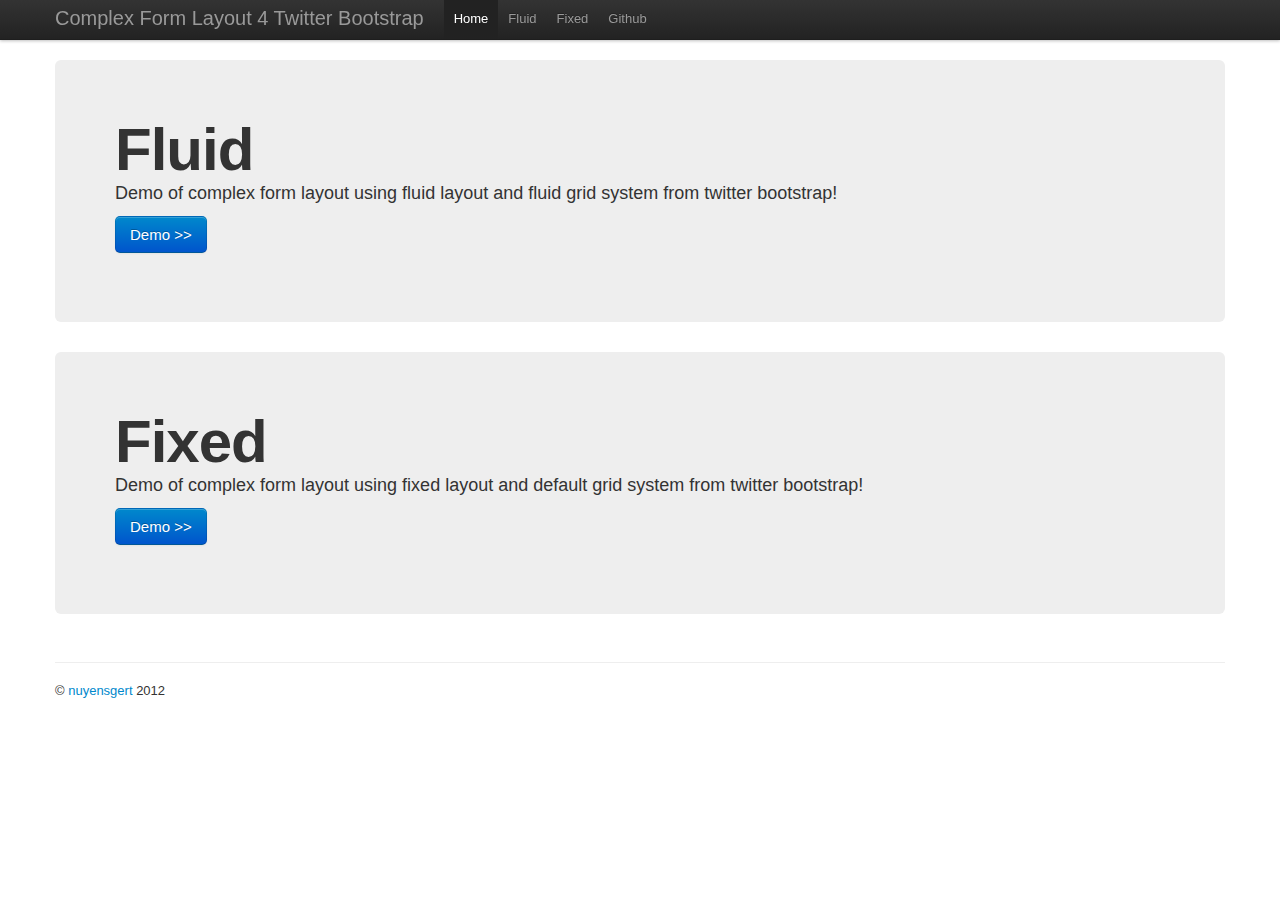
<file: src/index.html>
<!DOCTYPE html>
<html lang="en"><head><meta http-equiv="Content-Type" content="text/html; charset=UTF-8">
    <meta charset="utf-8">
    <title>Complex Form Layout</title>
    <meta name="viewport" content="width=device-width, initial-scale=1.0">
    <meta name="description" content="">
    <meta name="author" content="">

    <!-- Le styles -->
    <link href="./assets/css/bootstrap.css" rel="stylesheet">
    <style type="text/css">
      body {
        padding-top: 60px;
        padding-bottom: 40px;
      }
      .sidebar-nav {
        padding: 9px 0;
      }
    </style>
    <link href="./assets/css/bootstrap-responsive.css" rel="stylesheet">

    <!-- Le HTML5 shim, for IE6-8 support of HTML5 elements -->
    <!--[if lt IE 9]>
      <script src="http://html5shim.googlecode.com/svn/trunk/html5.js"></script>
    <![endif]-->

    <!-- Le fav and touch icons -->
    <link rel="shortcut icon" href="./assets/ico/favicon.ico">
  </head>

  <body>

    <div class="navbar navbar-fixed-top">
      <div class="navbar-inner">
        <div class="container">
          <a class="btn btn-navbar" data-toggle="collapse" data-target=".nav-collapse">
            <span class="icon-bar"></span>
            <span class="icon-bar"></span>
            <span class="icon-bar"></span>
          </a>
          <a class="brand" href="./index.html">Complex Form Layout 4 Twitter Bootstrap</a>
          <div class="nav-collapse">
            <ul class="nav">
			  <li class="active"><a href="./index.html">Home</a></li>
              <li><a href="./fluid.html">Fluid</a></li>
			  <li><a href="./fixed.html">Fixed</a></li>
              <li><a href="https://github.com/gertn/" target="_blank">Github</a></li>
            </ul>
          </div><!--/.nav-collapse -->
        </div>
      </div>
    </div>

    <div class="container">
      <div class="row">
		<div class="span12">
          <div class="hero-unit">
            <h1>Fluid</h1>
			<p>Demo of complex form layout using fluid layout and fluid grid system from twitter bootstrap!</p>
			<p><a class="btn btn-primary btn-large" href="./fluid.html">Demo >></a></p>
          </div>
        </div><!--/span-->
        <div class="span12">
          <div class="hero-unit">
            <h1>Fixed</h1>
			<p>Demo of complex form layout using fixed layout and default grid system from twitter bootstrap!</p>
			<p><a class="btn btn-primary btn-large" href="./fixed.html">Demo >></a></p>
          </div>
        </div><!--/span-->
      </div><!--/row-->

      <hr>

      <footer>
        <p>© <a href="http://nuyensgert.be/" target="_blank">nuyensgert</a> 2012</p>
      </footer>

    </div><!--/.fluid-container-->

    <!-- Le javascript
    ================================================== -->
    <!-- Placed at the end of the document so the pages load faster -->
    <script src="./assets/js/jquery-1.7.1.js"></script>
    <script src="./assets/js/bootstrap-transition.js"></script>
    <script src="./assets/js/bootstrap-alert.js"></script>
    <script src="./assets/js/bootstrap-modal.js"></script>
    <script src="./assets/js/bootstrap-dropdown.js"></script>
    <script src="./assets/js/bootstrap-scrollspy.js"></script>
    <script src="./assets/js/bootstrap-tab.js"></script>
    <script src="./assets/js/bootstrap-tooltip.js"></script>
    <script src="./assets/js/bootstrap-popover.js"></script>
    <script src="./assets/js/bootstrap-button.js"></script>
    <script src="./assets/js/bootstrap-collapse.js"></script>
    <script src="./assets/js/bootstrap-carousel.js"></script>
    <script src="./assets/js/bootstrap-typeahead.js"></script>

  

</body></html>
</file>
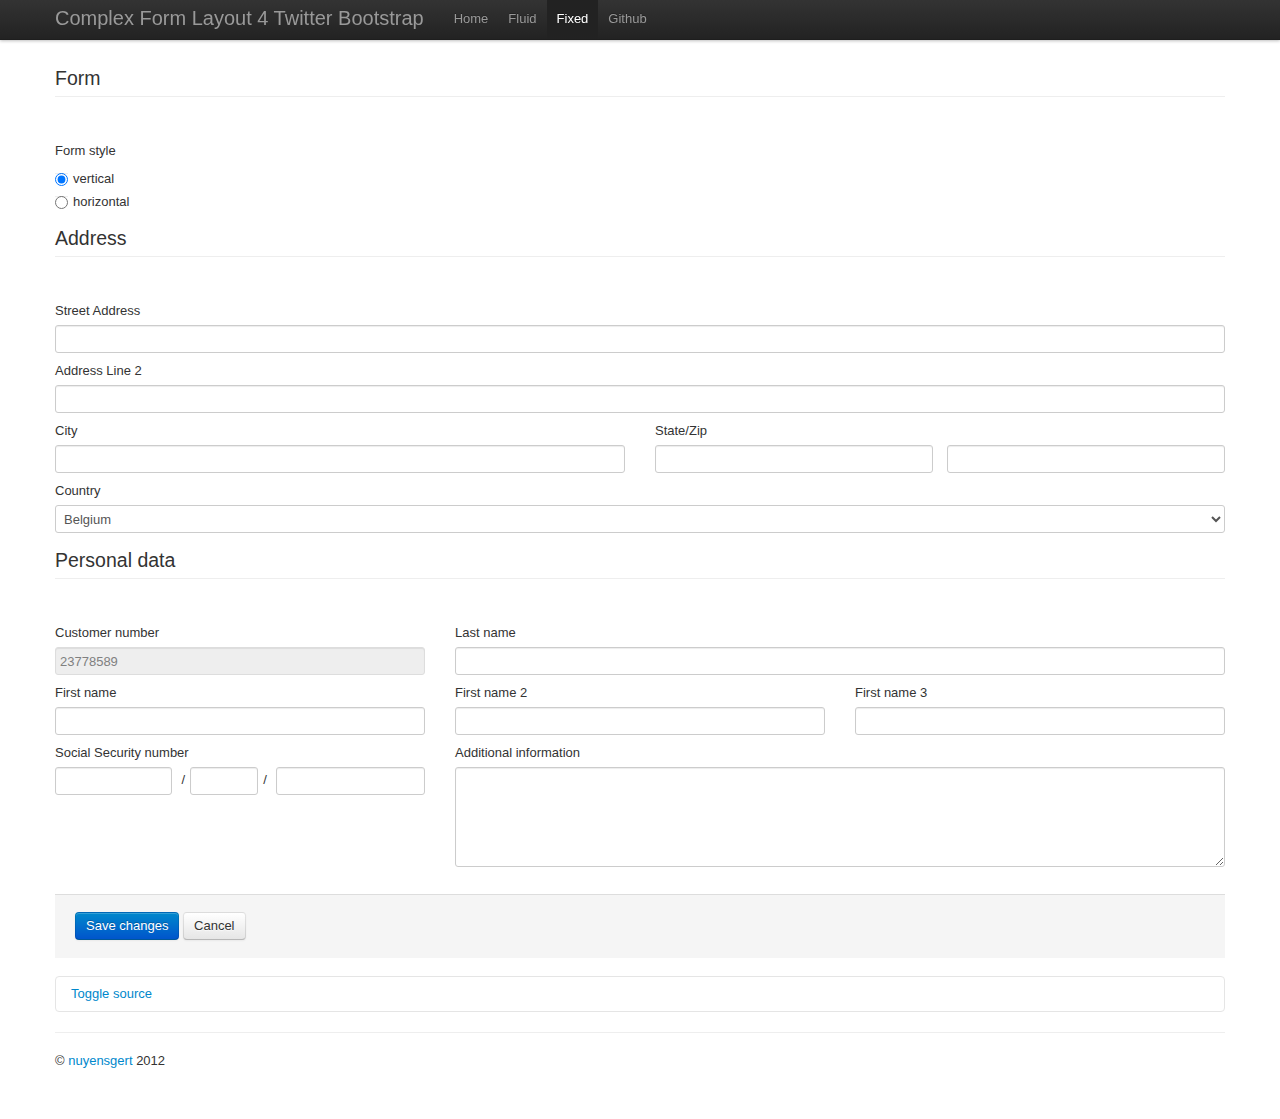
<file: src/fixed.html>
<!DOCTYPE html>
<html lang="en">
<head><meta http-equiv="Content-Type" content="text/html; charset=UTF-8">
	<meta charset="utf-8">
	<title>Complex Form Layout</title>
	<meta name="viewport" content="width=device-width, initial-scale=1.0">
	<meta name="description" content="">
	<meta name="author" content="">
	
	<link href="./assets/css/jquery-ui-1.8.16.custom.css" rel="stylesheet">
	<link href="./assets/css/bootstrap.css" rel="stylesheet">
	<style type="text/css">
	 body {
	   padding-top: 60px;
	   padding-bottom: 40px;
	 }
	</style>
   	<link href="./assets/css/bootstrap-responsive.css" rel="stylesheet">
	<link href="./assets/css/cfl4tb.css" rel="stylesheet">
	<link href="./assets/css/prettify.css" rel="stylesheet">

	<!-- Le HTML5 shim, for IE6-8 support of HTML5 elements -->
	<!--[if lt IE 9]>
	  <script src="http://html5shim.googlecode.com/svn/trunk/html5.js"></script>
	<![endif]-->

  	<link rel="shortcut icon" href="./assets/ico/favicon.ico">
</head>

  <body>

    <div class="navbar navbar-fixed-top">
      <div class="navbar-inner">
        <div class="container">
          <a class="btn btn-navbar" data-toggle="collapse" data-target=".nav-collapse">
            <span class="icon-bar"></span>
            <span class="icon-bar"></span>
            <span class="icon-bar"></span>
          </a>
          <a class="brand" href="./index.html">Complex Form Layout 4 Twitter Bootstrap</a>
          <div class="nav-collapse">
            <ul class="nav">
			  <li><a href="./index.html">Home</a></li>
              <li><a href="./fluid.html">Fluid</a></li>
			  <li class="active"><a href="./fixed.html">Fixed</a></li>
              <li><a href="https://github.com/gertn/" target="_blank">Github</a></li>
            </ul>
          </div><!--/.nav-collapse -->
        </div>
      </div>
    </div>

<div class="container">
<div class="row">
<div id="formExamplePanel" class="span12">
<form id="formExample" class="form-vertical cfl" action="">
<fieldset>
	<legend>Form</legend>
	<div class="row cfl_top">
		<div class="span12">
			<div class="control-group">
				<label class="control-label">Form style</label>
				<div class="controls">
				  <label class="radio">
					<input type="radio" name="formLayout" id="formLayoutVertical" value="form-vertical" checked>
					vertical
				  </label>
				  <label class="radio">
					<input type="radio" name="formLayout" id="formLayoutHorizontal" value="form-horizontal">
					horizontal
				  </label>
				</div>
			</div>
		 </div>
 	</div>
</fieldset>
<fieldset>
	<legend>Address</legend>
	<div class="row cfl_top">
		<div class="span12">
			<div class="control-group">
				<label class="control-label" for="street_address">Street Address</label>
				<div class="controls">
					<input type="text" id="street_address">
				</div>
			</div>
		</div>
	</div>
	<div class="row">
		<div class="span12">
			<div class="control-group">
				<label class="control-label" for="address_line2">Address Line 2</label>
				<div class="controls">
					<input type="text" id="address_line2">
				</div>
			</div>
		</div>
	</div>
	<div class="row">
		<div class="span6">
			<div class="control-group">
				<label class="control-label" for="city">City</label>
				<div class="controls">
					<input type="text" id="city">
				</div>
			</div>
		</div>
		<div class="span6">
			<div class="control-group">
				<label class="control-label" for="state">State/Zip</label>
				<div class="controls multi">
					<input class="span6" type="text" id="state">
					<input class="span6" type="text" id="zip">
				</div>
			</div>
		</div>
	</div>
	<div class="row">
		<div class="span12">
			<div class="control-group">
				<label class="control-label" for="country">Country</label>
				<div class="controls">
					<select id="country">
					  <option>Belgium</option>
					  <option>France</option>
					  <option>Germany</option>
					  <option>Italy</option>
					  <option>Spain</option>
				   </select>
				</div>
			</div>
		</div>
	</div>
</fieldset>
<fieldset>
	<legend>Personal data</legend>
	<div class="row cfl_top">
		<div class="span4">
			<div class="control-group">
				<label class="control-label" for="customer_number">Customer number</label>
				<div class="controls">
					<input type="text" id="customer_number" readonly value="23778589">
				</div>
			</div>
		</div>
		<div class="span8">
			<div class="control-group">
				<label class="control-label" for="last_name">Last name</label>
				<div class="controls">
					<input type="text" id="last_name">
				</div>
			</div>
		</div>
	</div>
	<div class="row">
		<div class="span4">
			<div class="control-group">
				<label class="control-label" for="first_name">First name</label>
				<div class="controls">
					<input type="text" id="first_name">
				</div>
			</div>
		</div>
		<div class="span4">
			<div class="control-group">
				<label class="control-label" for="first_name_2">First name 2</label>
				<div class="controls">
					<input type="text" id="first_name_2">
				</div>
			</div>
		</div>
		<div class="span4">
			<div class="control-group">
				<label class="control-label" for="first_name_2">First name 3</label>
				<div class="controls">
					<input type="text" id="first_name_3">
				</div>
			</div>
		</div>
	</div>
	<div class="row">
		<div class="span4">
			<div class="control-group">
				<label class="control-label" for="ss_nr_1">Social Security number</label>
				<div class="controls multi">
					<input class="span4" type="text" id="ss_nr_1">
					<span class="span3">
						<span class="prepend">/</span>
						<input type="text" id="ss_nr_2">
						<span class="append">/</span>
					</span>
					<input class="span5" type="text" id="ss_nr_3">
				</div>
			</div>
		</div>
		<div class="span8">
			<div class="control-group">
				<label class="control-label" for="additinal_info">Additional information</label>
				<div class="controls">
					<textarea id="additinal_info" cols="1" rows="5"></textarea>
				</div>
			</div>
		</div>
	</div>
</fieldset>
<div class="form-actions">
	<button type="submit" class="btn btn-primary">Save changes</button>
	<button class="btn">Cancel</button>
</div>
</form>
<div id="sourcePanel">
	<div class="accordion-group">
        <div class="accordion-heading">
            <a class="accordion-toggle" data-toggle="collapse" data-parent="#accordion2" href="#collapseOne">
                Toggle source
            </a>
        </div>
        <div id="collapseOne" class="accordion-body collapse">
            <div id="source" class="accordion-inner"></div>
        </div>
    </div>
</div>
</div><!--/span-->
</div><!--/row-->

<hr>

<footer>
  <p>© <a href="http://nuyensgert.be/" target="_blank">nuyensgert</a> 2012</p>
</footer>

</div><!--/.fluid-container-->

    <!-- Le javascript
    ================================================== -->
    <!-- Placed at the end of the document so the pages load faster -->
<script src="./assets/js/jquery-1.7.1.js"></script>
<script src="./assets/js/jquery-ui-1.8.18.custom.min.js"></script>
<script src="./assets/js/bootstrap-transition.js"></script>
<script src="./assets/js/bootstrap-alert.js"></script>
<script src="./assets/js/bootstrap-modal.js"></script>
<script src="./assets/js/bootstrap-dropdown.js"></script>
<script src="./assets/js/bootstrap-scrollspy.js"></script>
<script src="./assets/js/bootstrap-tab.js"></script>
<script src="./assets/js/bootstrap-tooltip.js"></script>
<script src="./assets/js/bootstrap-popover.js"></script>
<script src="./assets/js/bootstrap-button.js"></script>
<script src="./assets/js/bootstrap-collapse.js"></script>
<script src="./assets/js/bootstrap-carousel.js"></script>
<script src="./assets/js/bootstrap-typeahead.js"></script>
<script src="./assets/js/prettify.js"></script>
<script>
	$('input.date-picker').datepicker({
			showOn: 'button',
			buttonImage: "./assets/img/datepicker.gif",
			buttonImageOnly: true
	 }).next(".ui-datepicker-trigger").addClass('add-on last');
	 
	 $("input[name='formLayout']").change(function() {
		 $("#formExample").removeClass("form-horizontal form-vertical").addClass($("input[name='formLayout']:checked").val())
	 });
	 $("#source").html("<pre class='prettyprint linenums' />");
	 $("#source pre").text($.trim($("#formExamplePanel").html()));
	 prettyPrint();
</script>

</body></html>
</file>
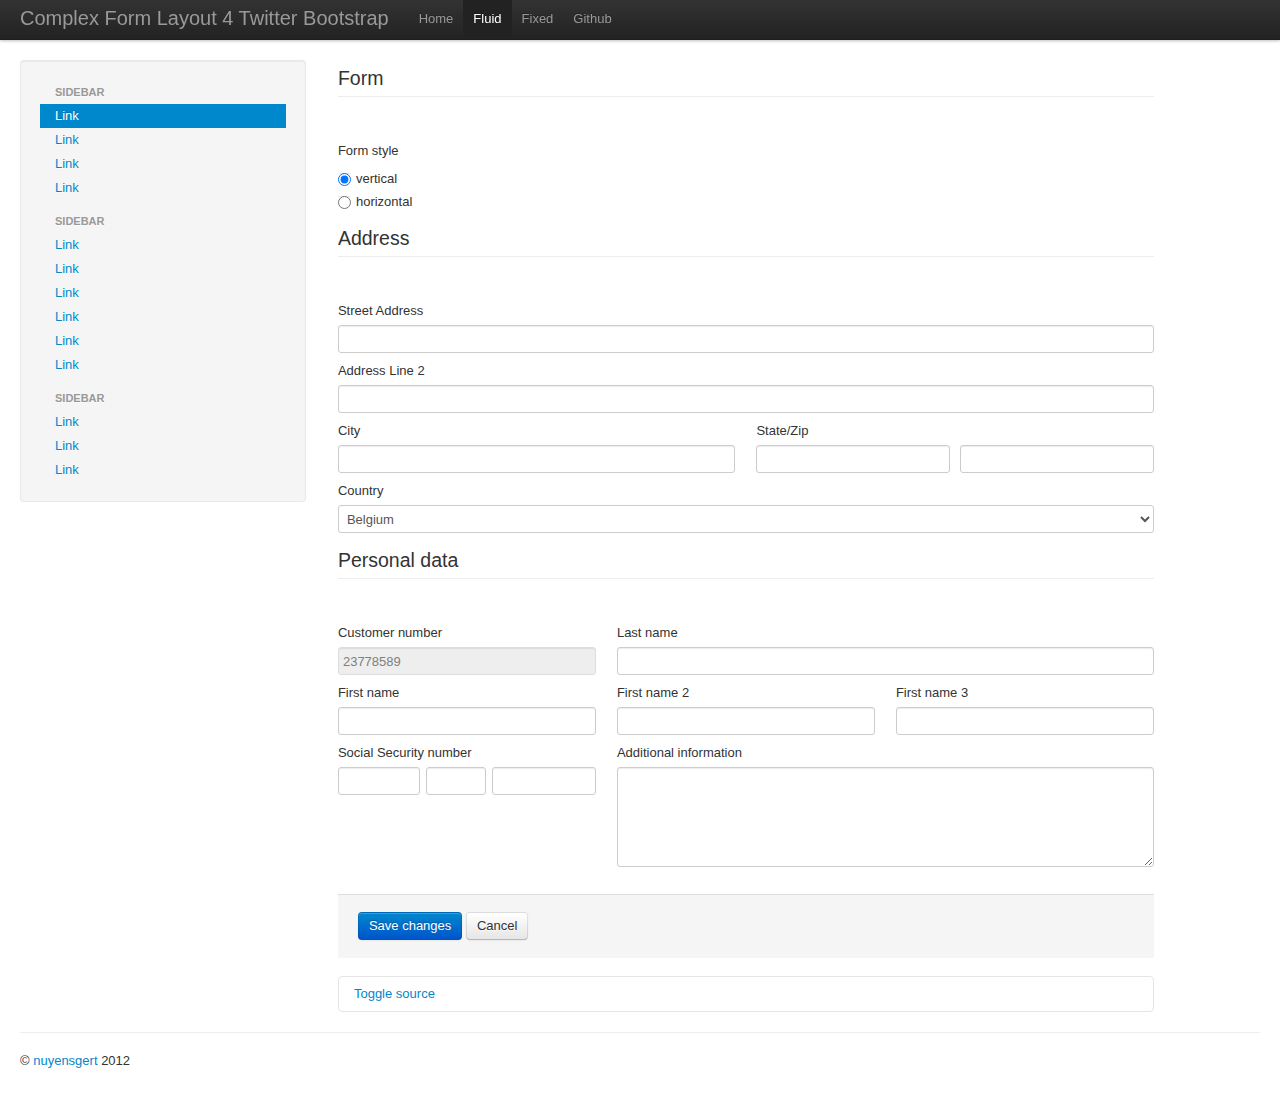
<file: src/fluid.html>
<!DOCTYPE html>
<html lang="en">
<head><meta http-equiv="Content-Type" content="text/html; charset=UTF-8">
	<meta charset="utf-8">
	<title>Complex Form Layout</title>
	<meta name="viewport" content="width=device-width, initial-scale=1.0">
	<meta name="description" content="">
	<meta name="author" content="">
	
	<link href="./assets/css/jquery-ui-1.8.16.custom.css" rel="stylesheet">
	<link href="./assets/css/bootstrap.css" rel="stylesheet">
	<style type="text/css">
	 body {
	   padding-top: 60px;
	   padding-bottom: 40px;
	 }
	</style>
   	<link href="./assets/css/bootstrap-responsive.css" rel="stylesheet">
	<link href="./assets/css/cfl4tb.css" rel="stylesheet">
	<link href="./assets/css/prettify.css" rel="stylesheet">

	<!-- Le HTML5 shim, for IE6-8 support of HTML5 elements -->
	<!--[if lt IE 9]>
	  <script src="http://html5shim.googlecode.com/svn/trunk/html5.js"></script>
	<![endif]-->

  	<link rel="shortcut icon" href="./assets/ico/favicon.ico">
</head>
<body>
<div class="navbar navbar-fixed-top">
  <div class="navbar-inner">
    <div class="container-fluid">
      <a class="btn btn-navbar" data-toggle="collapse" data-target=".nav-collapse">
        <span class="icon-bar"></span>
        <span class="icon-bar"></span>
        <span class="icon-bar"></span>
      </a>
      <a class="brand" href="./index.html">Complex Form Layout 4 Twitter Bootstrap</a>
      <div class="nav-collapse">
        <ul class="nav">
 			<li><a href="./index.html">Home</a></li>
          	<li class="active"><a href="./fluid.html">Fluid</a></li>
  			<li><a href="./fixed.html">Fixed</a></li>
          	<li><a href="https://github.com/gertn/" target="_blank">Github</a></li>
        </ul>
      </div><!--/.nav-collapse -->
    </div>
  </div>
</div>

<div class="container-fluid">
<div class="row-fluid">
<div class="span3">
  <div class="well sidebar-nav">
    <ul class="nav nav-list">
      <li class="nav-header">Sidebar</li>
      <li class="active"><a href="#">Link</a></li>
      <li><a href="#">Link</a></li>
      <li><a href="#">Link</a></li>
      <li><a href="#">Link</a></li>
      <li class="nav-header">Sidebar</li>
      <li><a href="#">Link</a></li>
      <li><a href="#">Link</a></li>
      <li><a href="#">Link</a></li>
      <li><a href="#">Link</a></li>
      <li><a href="#">Link</a></li>
      <li><a href="#">Link</a></li>
      <li class="nav-header">Sidebar</li>
      <li><a href="#">Link</a></li>
      <li><a href="#">Link</a></li>
      <li><a href="#">Link</a></li>
    </ul>
  </div><!--/.well -->
</div>
 <div id="formExamplePanel" class="span8">
<form id="formExample" class="form-vertical cfl" action="">
<fieldset>
	<legend>Form</legend>
	<div class="row-fluid cfl_top">
		<div class="span12">
			<div class="control-group">
				<label class="control-label">Form style</label>
				<div class="controls">
				  <label class="radio">
					<input type="radio" name="formLayout" id="formLayoutVertical" value="form-vertical" checked>
					vertical
				  </label>
				  <label class="radio">
					<input type="radio" name="formLayout" id="formLayoutHorizontal" value="form-horizontal">
					horizontal
				  </label>
				</div>
			</div>
		 </div>
 	</div>
</fieldset>
<fieldset>
	<legend>Address</legend>
	<div class="row-fluid cfl_top">
		<div class="span12">
			<div class="control-group">
				<label class="control-label" for="street_address">Street Address</label>
				<div class="controls">
					<input type="text" id="street_address">
				</div>
			</div>
		</div>
	</div>
	<div class="row-fluid">
		<div class="span12">
			<div class="control-group">
				<label class="control-label" for="address_line2">Address Line 2</label>
				<div class="controls">
					<input type="text" id="address_line2">
				</div>
			</div>
		</div>
	</div>
	<div class="row-fluid">
		<div class="span6">
			<div class="control-group">
				<label class="control-label" for="city">City</label>
				<div class="controls">
					<input type="text" id="city">
				</div>
			</div>
		</div>
		<div class="span6">
			<div class="control-group">
				<label class="control-label" for="state">State/Zip</label>
				<div class="controls clf-controls-fluid">
					<div class="span6">
						<input type="text" id="state">
					</div>
					<div class="span6">
						<input type="text" id="zip">
					</div>
				</div>
			</div>
		</div>
	</div>
	<div class="row-fluid">
		<div class="span12">
			<div class="control-group">
				<label class="control-label" for="country">Country</label>
				<div class="controls">
					<select id="country">
					  <option>Belgium</option>
					  <option>France</option>
					  <option>Germany</option>
					  <option>Italy</option>
					  <option>Spain</option>
				   </select>
				</div>
			</div>
		</div>
	</div>
</fieldset>
<fieldset>
	<legend>Personal data</legend>
	<div class="row-fluid cfl_top">
		<div class="span4">
			<div class="control-group">
				<label class="control-label" for="customer_number">Customer number</label>
				<div class="controls">
					<input type="text" id="customer_number" readonly value="23778589">
				</div>
			</div>
		</div>
		<div class="span8">
			<div class="control-group">
				<label class="control-label" for="last_name">Last name</label>
				<div class="controls">
					<input type="text" id="last_name">
				</div>
			</div>
		</div>
	</div>
	<div class="row-fluid">
		<div class="span4">
			<div class="control-group">
				<label class="control-label" for="first_name">First name</label>
				<div class="controls">
					<input type="text" id="first_name">
				</div>
			</div>
		</div>
		<div class="span4">
			<div class="control-group">
				<label class="control-label" for="first_name_2">First name 2</label>
				<div class="controls">
					<input type="text" id="first_name_2">
				</div>
			</div>
		</div>
		<div class="span4">
			<div class="control-group">
				<label class="control-label" for="first_name_2">First name 3</label>
				<div class="controls">
					<input type="text" id="first_name_3">
				</div>
			</div>
		</div>
	</div>
	<div class="row-fluid">
		<div class="span4">
			<div class="control-group">
				<label class="control-label" for="ss_nr_1">Social Security number</label>
				<div class="controls clf-controls-fluid">
					<div class="span4">
						<input type="text" id="ss_nr_1">
					</div>
					<div class="span3">
						<input type="text" id="ss_nr_2">
					</div>
					<div class="span5">
						<input type="text" id="ss_nr_3">
					</div>
				</div>
			</div>
		</div>
		<div class="span8">
			<div class="control-group">
				<label class="control-label" for="additinal_info">Additional information</label>
				<div class="controls">
					<textarea id="additinal_info" cols="1" rows="5"></textarea>
				</div>
			</div>
		</div>
	</div>
</fieldset>
<div class="form-actions">
	<button type="submit" class="btn btn-primary">Save changes</button>
	<button class="btn">Cancel</button>
</div>
</form>
<div id="sourcePanel">
	<div class="accordion-group">
        <div class="accordion-heading">
            <a class="accordion-toggle" data-toggle="collapse" data-parent="#accordion2" href="#collapseOne">
                Toggle source
            </a>
        </div>
        <div id="collapseOne" class="accordion-body collapse">
            <div id="source" class="accordion-inner"></div>
        </div>
    </div>
</div>
</div><!--/span-->
</div><!--/row-->

<hr>

<footer>
  <p>© <a href="http://nuyensgert.be/" target="_blank">nuyensgert</a> 2012</p>
</footer>

</div><!--/.fluid-container-->

   <!-- Le javascript
   ================================================== -->
   <!-- Placed at the end of the document so the pages load faster -->
<script src="./assets/js/jquery-1.7.1.js"></script>
<script src="./assets/js/jquery-ui-1.8.18.custom.min.js"></script>
<script src="./assets/js/bootstrap-transition.js"></script>
<script src="./assets/js/bootstrap-alert.js"></script>
<script src="./assets/js/bootstrap-modal.js"></script>
<script src="./assets/js/bootstrap-dropdown.js"></script>
<script src="./assets/js/bootstrap-scrollspy.js"></script>
<script src="./assets/js/bootstrap-tab.js"></script>
<script src="./assets/js/bootstrap-tooltip.js"></script>
<script src="./assets/js/bootstrap-popover.js"></script>
<script src="./assets/js/bootstrap-button.js"></script>
<script src="./assets/js/bootstrap-collapse.js"></script>
<script src="./assets/js/bootstrap-carousel.js"></script>
<script src="./assets/js/bootstrap-typeahead.js"></script>
<script src="./assets/js/prettify.js"></script>
<script>
	$('input.date-picker').datepicker({
			showOn: 'button',
			buttonImage: "./assets/img/datepicker.gif",
			buttonImageOnly: true
	 }).next(".ui-datepicker-trigger").addClass('add-on last');
	 
	 $("input[name='formLayout']").change(function() {
		 $("#formExample").removeClass("form-horizontal form-vertical").addClass($("input[name='formLayout']:checked").val())
	 });
	 $("#source").html("<pre class='prettyprint linenums' />");
	 $("#source pre").text($.trim($("#formExamplePanel").html()));
	 prettyPrint();
</script>
  

</body></html>
</file>
<file: src/assets/css/cfl4tb.css>
.form-vertical.cfl select,.form-horizontal.cfl select,.form-vertical.cfl input[type="text"],.form-horizontal.cfl input[type="text"],.form-vertical.cfl input[type="password"],.form-horizontal.cfl input[type="password"],.form-vertical.cfl textarea,.form-horizontal.cfl textarea{display:block;width:100%;}
.form-vertical.cfl input[type="text"],.form-horizontal.cfl input[type="text"],.form-vertical.cfl input[type="password"],.form-horizontal.cfl input[type="password"],.form-vertical.cfl textarea,.form-horizontal.cfl textarea{width:100%;}
.form-vertical.cfl .input-append,.form-horizontal.cfl .input-append,.form-vertical.cfl .input-prepend,.form-horizontal.cfl .input-prepend{position:relative;display:block;}
.form-vertical.cfl .input-append,.form-horizontal.cfl .input-append{margin-right:20px;padding-right:6px;}
.form-vertical.cfl .input-prepend,.form-horizontal.cfl .input-prepend{margin-left:20px;padding-left:6px;}
.form-vertical.cfl .input-append .last,.form-horizontal.cfl .input-append .last{position:absolute;bottom:0;right:0;margin-right:-20px;}
.form-vertical.cfl .input-prepend .first,.form-horizontal.cfl .input-prepend .first{position:absolute;bottom:0;left:0;margin-left:-20px;}
.form-vertical.cfl .input-append.dbl,.form-horizontal.cfl .input-append.dbl{margin-right:40px;}
.form-vertical.cfl .input-prepend.dbl,.form-horizontal.cfl .input-prepend.dbl{margin-left:40px;}
.form-vertical.cfl .input-append.dbl .add-on.last,.form-horizontal.cfl .input-append.dbl .add-on.last{margin-right:-40px;width:36px;}
.form-vertical.cfl .input-prepend.dbl .add-on.first,.form-horizontal.cfl .input-prepend.dbl .add-on.first{margin-left:-40px;width:36px;}
.form-vertical.cfl .input-append.dbl .btn.last,.form-horizontal.cfl .input-append.dbl .btn.last{margin-right:-40px;width:48px;}
.form-vertical.cfl .input-prepend.dbl .btn.first,.form-horizontal.cfl .input-prepend.dbl .btn.first{margin-left:-40px;width:48px;}
.form-vertical.cfl .multi,.form-horizontal.cfl .multi{width:100%;*zoom:1;}
.form-vertical.cfl .multi:before,.form-horizontal.cfl .multi:before,.form-vertical.cfl .multi:after,.form-horizontal.cfl .multi:after{display:table;content:"";}
.form-vertical.cfl .multi:after,.form-horizontal.cfl .multi:after{clear:both;}
.form-vertical.cfl .multi>[class*="span"],.form-horizontal.cfl .multi>[class*="span"]{float:left;margin-left:2.564102564%;}
.form-vertical.cfl .multi>[class*="span"]:first-child,.form-horizontal.cfl .multi>[class*="span"]:first-child{margin-left:0;}
.form-vertical.cfl .multi>span[class*="span"],.form-horizontal.cfl .multi>span[class*="span"]{display:table;}.form-vertical.cfl .multi>span[class*="span"]>*,.form-horizontal.cfl .multi>span[class*="span"]>*{display:table-cell;}
.form-vertical.cfl .multi>span[class*="span"] .prepend,.form-horizontal.cfl .multi>span[class*="span"] .prepend{padding-right:5px;}
.form-vertical.cfl .multi>span[class*="span"] .append,.form-horizontal.cfl .multi>span[class*="span"] .append{padding-left:5px;}
.form-vertical.cfl .multi>.span1,.form-horizontal.cfl .multi>.span1{width:5.982905983%;}
.form-vertical.cfl .multi>.span2,.form-horizontal.cfl .multi>.span2{width:14.529914530000001%;}
.form-vertical.cfl .multi>.span3,.form-horizontal.cfl .multi>.span3{width:23.076923077%;}
.form-vertical.cfl .multi>.span4,.form-horizontal.cfl .multi>.span4{width:31.623931624%;}
.form-vertical.cfl .multi>.span5,.form-horizontal.cfl .multi>.span5{width:40.170940171000005%;}
.form-vertical.cfl .multi>.span6,.form-horizontal.cfl .multi>.span6{width:48.717948718%;}
.form-vertical.cfl .multi>.span7,.form-horizontal.cfl .multi>.span7{width:57.264957265%;}
.form-vertical.cfl .multi>.span8,.form-horizontal.cfl .multi>.span8{width:65.81196581200001%;}
.form-vertical.cfl .multi>.span9,.form-horizontal.cfl .multi>.span9{width:74.358974359%;}
.form-vertical.cfl .multi>.span10,.form-horizontal.cfl .multi>.span10{width:82.905982906%;}
.form-vertical.cfl .multi>.span11,.form-horizontal.cfl .multi>.span11{width:91.45299145300001%;}
.form-vertical.cfl .multi>.span12,.form-horizontal.cfl .multi>.span12{width:100%;}
.form-horizontal.cfl .multi{width:auto;}
input,textarea,select,.uneditable-input{-moz-box-sizing:border-box;-webkit-box-sizing:border-box;-ms-box-sizing:border-box;box-sizing:border-box;}
input,button,select{font-size:13px;font-weight:normal;height:28px;}
fieldset>.cfl_top{margin-top:18px;-webkit-margin-top-collapse:separate;}
input,textarea,select,.uneditable-input{margin-bottom:0px;}
fieldset,form,controls{clear:both;}
form{display:block;}
</file>
<file: src/assets/css/prettify.css>
.com { color: #93a1a1; }
.lit { color: #195f91; }
.pun, .opn, .clo { color: #93a1a1; }
.fun { color: #dc322f; }
.str, .atv { color: #D14; }
.kwd, .linenums .tag { color: #1e347b; }
.typ, .atn, .dec, .var { color: teal; }
.pln { color: #48484c; }

.prettyprint {
  padding: 8px;
  background-color: #f7f7f9;
  border: 1px solid #e1e1e8;
}
.prettyprint.linenums {
  -webkit-box-shadow: inset 40px 0 0 #fbfbfc, inset 41px 0 0 #ececf0;
     -moz-box-shadow: inset 40px 0 0 #fbfbfc, inset 41px 0 0 #ececf0;
          box-shadow: inset 40px 0 0 #fbfbfc, inset 41px 0 0 #ececf0;
}

/* Specify class=linenums on a pre to get line numbering */
ol.linenums {
  margin: 0 0 0 33px; /* IE indents via margin-left */
} 
ol.linenums li {
  padding-left: 12px;
  color: #bebec5;
  line-height: 18px;
  text-shadow: 0 1px 0 #fff;
}
</file>
